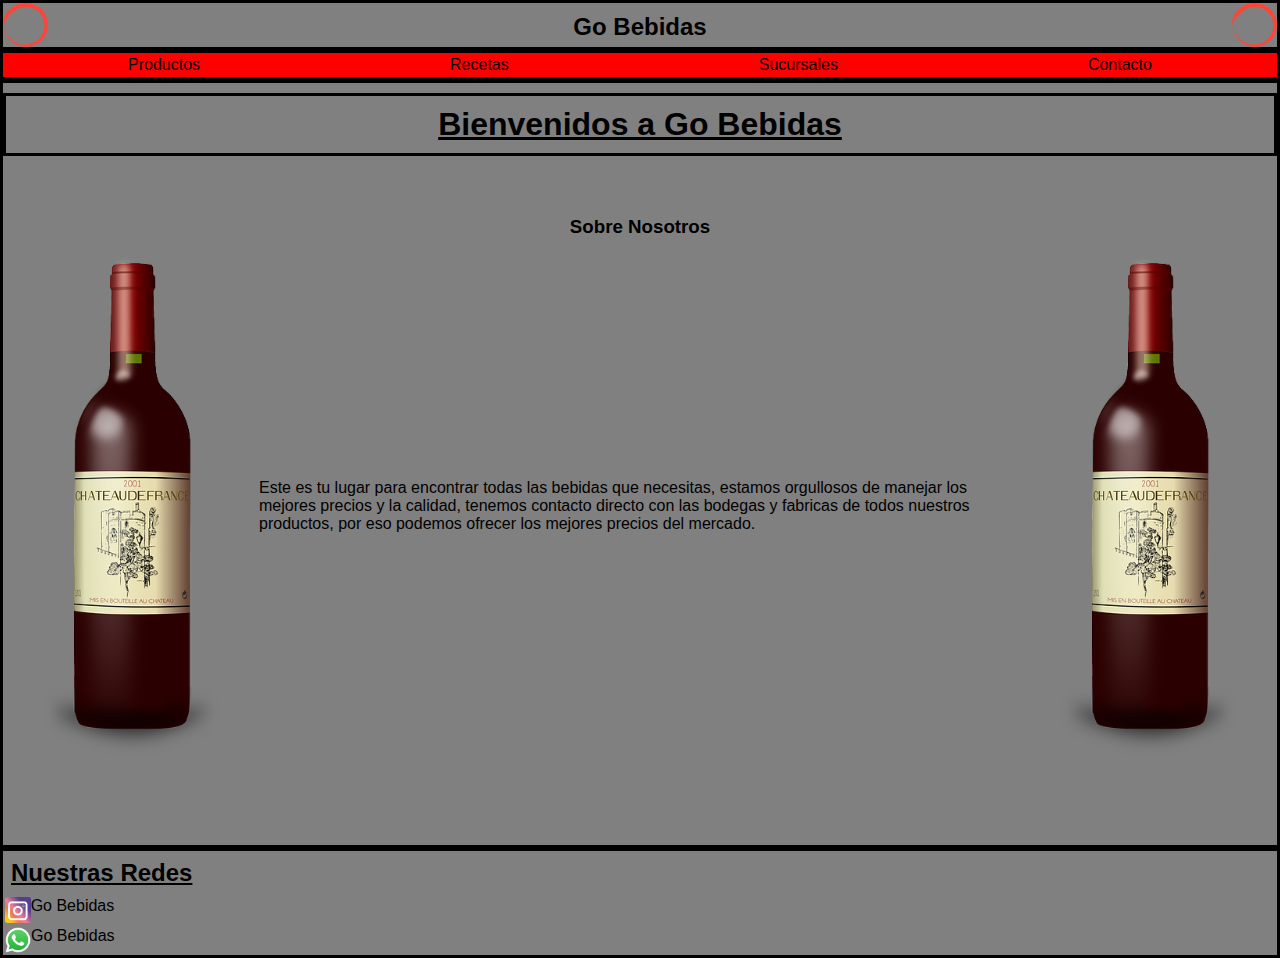
<file: index.html>
<!DOCTYPE html>
<html lang="es">

<head>
    <meta charset="UTF-8">
    <meta http-equiv="X-UA-Compatible" content="IE=edge">
    <meta name="viewport" content="width=device-width, initial-scale=1.0, maximun-scale=1.0, minimum-scale=1.0">
    <meta name="description" content="Go Bebidas es el mejor lugar para encontrar todas las bebidas 
    que estas buscando tenemos las mejores ofertas y un gran catalogo para vos">
    <meta name="keywords" content="bebidas ofertas promos combos">
    <title>Go Bebidas</title>
    <link rel="stylesheet" href="./css/style.css">
</head>

<body>
    <header>
        <div class="allheaderstittle">
            <img src="./assets/img/logo.png" alt="logo">
            <h2>Go Bebidas</h2>
            <img src="./assets/img/logo.png" alt="logo">
        </div>
        <div>
            <nav>
                <ul class="navs">
                    <li class="nav_e"><a href="./pages/productos.html">Productos</a></li>
                    <li class="nav_e"><a href="./pages/recetas.html">Recetas</a></li>
                    <li class="nav_e"><a href="./pages/sucursales.html">Sucursales</a></li>
                    <li class="nav_e"><a href=".//pages/contacto.html">Contacto</a></li>
                </ul>
            </nav>
        </div>
    </header>

    <main class="mains">
        <div class="main__titulo">
            <h1>Bienvenidos a Go Bebidas</h1>
        </div>
        <div class="main__subtitulo">
            <h3>Sobre Nosotros</h3>
        </div>
        <div class="main_centro">
            <div>
                <img class="main_img_1" src="./assets/img/wine.png" alt="">
            </div>
            <div class="main__text">
                <p>Este es tu lugar para encontrar todas las bebidas que necesitas, estamos
                    orgullosos de manejar los mejores precios y la calidad, tenemos contacto directo
                    con las bodegas y fabricas de todos nuestros productos, por eso podemos ofrecer los
                    mejores precios del mercado.
                </p>
            </div>
            <div>
                <img class="main_img_1" src="./assets/img/wine.png" alt="">
            </div>
        </div>
    </main>

    <footer class="allfooter">
        <div class="footer_titulo">
            <h2>Nuestras Redes</h2>
        </div>
        <div class="footer_instagram">
            <img src="./assets/img/logo_instagram.png" alt="logo instagram">
            <a href="https://www.instagram.com" target="_blank">Go Bebidas</a>
        </div>
        <div class="footer_whatsapp">
            <img src=".//assets/img/logo_whatsapp.png" alt="logo whatsapp">
            <a href="https://www.whatsapp.com/?lang=es" target="_blank">Go Bebidas</a>
        </div>
    </footer>

</body>

</html>
</file>
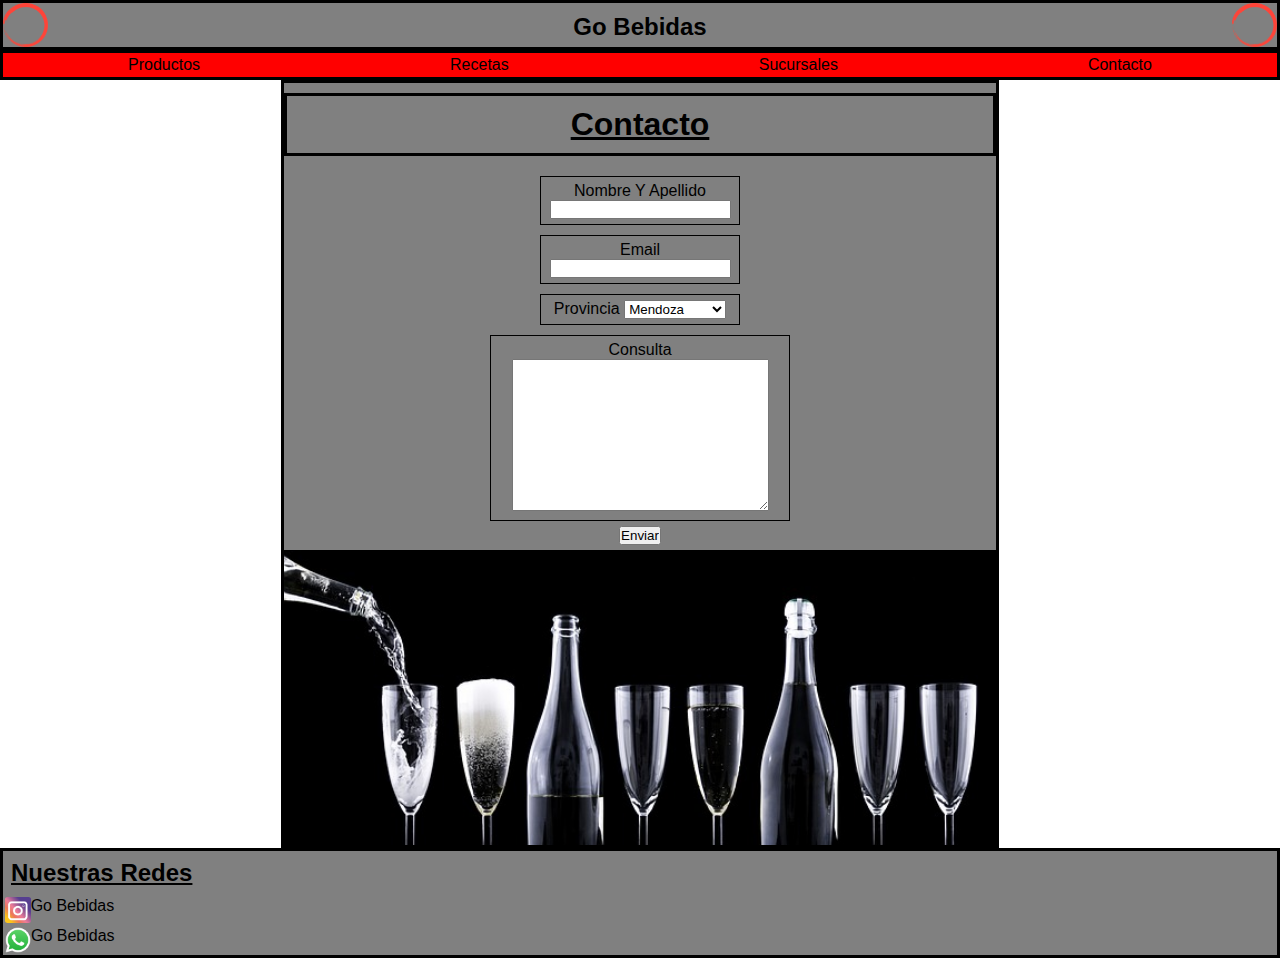
<file: pages/contacto.html>
<!DOCTYPE html>
<html lang="es">

<head>
    <meta charset="UTF-8">
    <meta http-equiv="X-UA-Compatible" content="IE=edge">
    <meta name="viewport" content="width=device-width, initial-scale=1.0">
    <meta name="description" content="Contactanos con tus dudas ya sea sobre algo especifico de la tienda 
    o si queres un presupuesto o como calcular bebidas para tu evento">
    <title>Contacto</title>
    <link rel="stylesheet" href="../css/style.css">
</head>

<body>

    <header>
        <div class="allheaderstittle">
            <img src="../assets/img/logo.png" alt="logo">
            <h2><a href="..//index.html">Go Bebidas</a></h2>
            <img src="../assets/img/logo.png" alt="logo">
        </div>
        <nav>
            <ul class="navs">
                <li class="nav_e"><a href="./productos.html">Productos</a></li>
                <li class="nav_e"><a href="./recetas.html">Recetas</a></li>
                <li class="nav_e"><a href="./sucursales.html">Sucursales</a></li>
                <li class="nav_e"><a href="./contacto.html">Contacto</a></li>
            </ul>
        </nav>
    </header>

    <main class="mains">
        <div class="main__titulo">
            <h1>Contacto</h1>
        </div>
        <div class="formulario">
            <form action="">
                <form action="Formulario">
                    <div class="formulario_name">
                </form>
                <label for="Nombre">Nombre Y Apellido</label>
                <input type="text" id="Nombre">
        </div>
        <div class="formulario_email">
            <label for="email">Email</label>
            <input type="email" name="email" id="email">
        </div>
        <div class="formulario_select">
            <label for="">Provincia</label>
            <select name="Region" id="reg">
                <option value="">Mendoza</option>
                <option value="">San Luis</option>
                <option value="">Cordoba</option>
                <option value="">Buenos Aires</option>
                <option value="">Salta</option>
                <option value="">Misiones</option>
                <option value="">Chubut</option>
                <option value="">Santa Fe</option>
            </select>
        </div>
        <div class="formulario_consulta">
            <label for="">Consulta</label>
            <textarea name="consulta" id="consulta" cols="30" rows="10"></textarea>
        </div>
        <div class="boton_mobile">
            <input class="tarjeta_boton_e" type="button" value="Enviar">
        </div>
        </form>
        </div>
        <div class="formulario_img">
            <img class="img_contacto" src="../assets/img/champagne.jpg" alt="">
        </div>
    </main>

    <footer class="allfooter">
        <div>
            <h2 class="footer_titulo">Nuestras Redes</h2>
        </div>
        <div class="footer_instagram">
            <img src="../assets/img/logo_instagram.png" alt="logo instagram">
            <a href="https://www.instagram.com" target="_blank">Go Bebidas</a>
        </div>
        <div class="footer_whatsapp">
            <img src="../assets/img/logo_whatsapp.png" alt="logo whatsapp">
            <a href="https://www.whatsapp.com/?lang=es">Go Bebidas</a>
        </div>
    </footer>

</body>

</html>
</file>
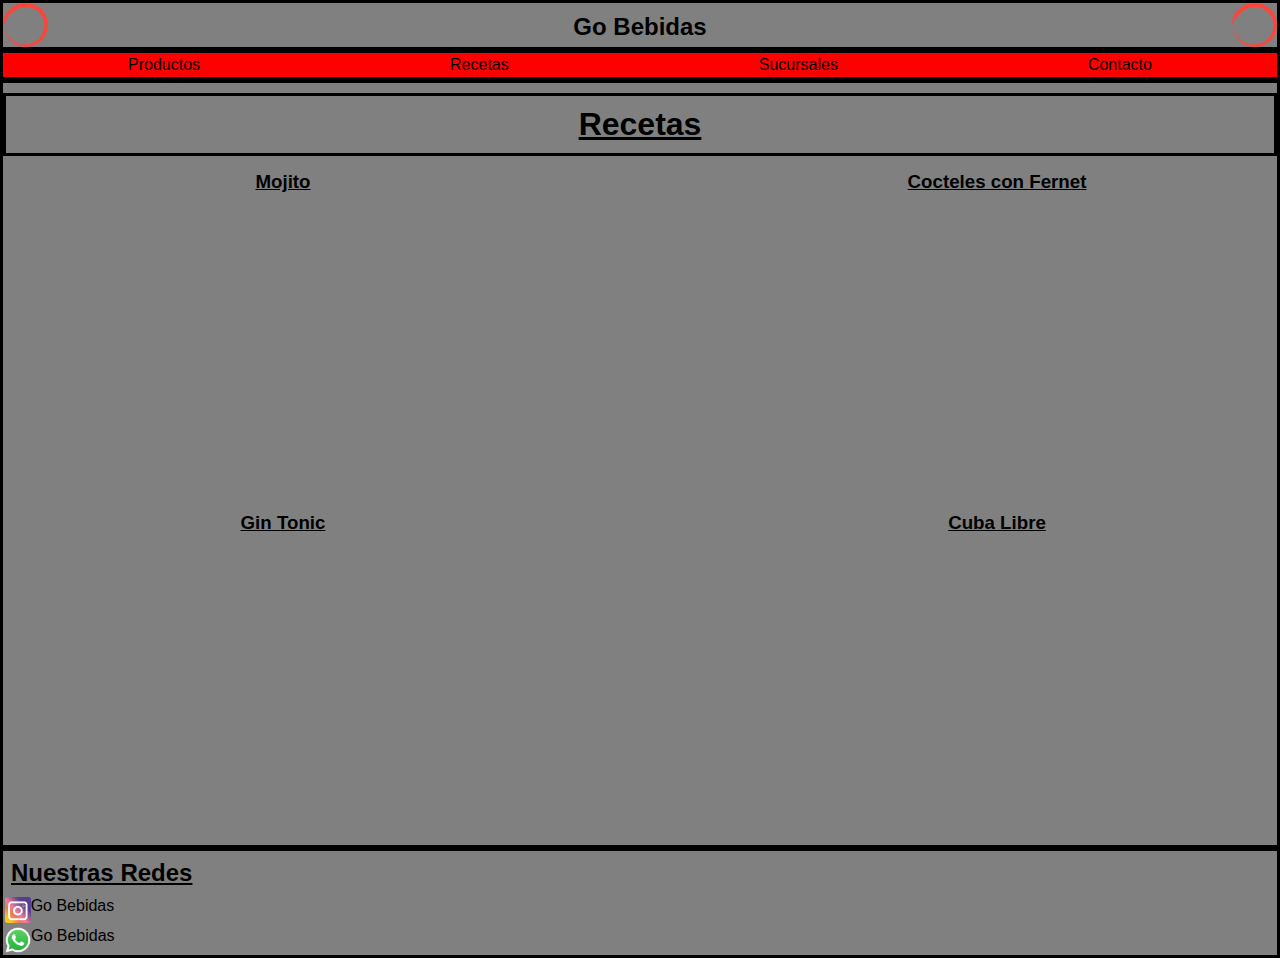
<file: pages/recetas.html>
<!DOCTYPE html>
<html lang="es">

<head>
    <meta charset="UTF-8">
    <meta http-equiv="X-UA-Compatible" content="IE=edge">
    <meta name="viewport" content="width=device-width, initial-scale=1.0">
    <meta name="description" content="Recetas de cocteles con los prodcutos que vendemos para que veas
    que tipos de tragos podes hacer y conocer nuevos cocteles">
    <title>Recetas</title>
    <link rel="stylesheet" href="../css/style.css">
</head>

<body>
    <header>
        <div class="allheaderstittle">
            <img src="../assets/img/logo.png" alt="logo">
            <h2><a href="..//index.html">Go Bebidas</a></h2>
            <img src="../assets/img/logo.png" alt="logo">
        </div>
        <div>
            <nav>
                <ul class="navs">
                    <li class="nav_e"><a href="./productos.html">Productos</a></li>
                    <li class="nav_e"><a href="./recetas.html">Recetas</a></li>
                    <li class="nav_e"><a href="./sucursales.html">Sucursales</a></li>
                    <li class="nav_e"><a href="./contacto.html">Contacto</a></li>
                </ul>
            </nav>
        </div>
    </header>
    <main class="mains">
        <div class="main__titulo">
            <h1>Recetas</h1>
        </div>
        <div class="recetas">
            <div>
                <h3>Mojito</h3>
                <iframe class="recetas_vid" width="560" height="315" src="https://www.youtube.com/embed/lfsTNwE4Zo8"
                    title="YouTube video player" frameborder="0"
                    allow="accelerometer; autoplay; clipboard-write; encrypted-media; gyroscope; picture-in-picture"
                    allowfullscreen></iframe>
            </div>

            <div>
                <h3>Cocteles con Fernet</h3>
                <iframe class="recetas_vid" width="560" height="315"
                    src="https://www.youtube.com/embed/-XAIhXVh79w?start=282" title="YouTube video player"
                    frameborder="0"
                    allow="accelerometer; autoplay; clipboard-write; encrypted-media; gyroscope; picture-in-picture"
                    allowfullscreen></iframe>
            </div>

            <div>
                <h3>Gin Tonic</h3>
                <iframe class="recetas_vid" width="560" height="315" src="https://www.youtube.com/embed/bMn7lXkaJ4o"
                    title="YouTube video player" frameborder="0"
                    allow="accelerometer; autoplay; clipboard-write; encrypted-media; gyroscope; picture-in-picture"
                    allowfullscreen></iframe>
            </div>

            <div>
                <h3>Cuba Libre</h3>
                <iframe class="recetas_vid" width="560" height="315" src="https://www.youtube.com/embed/s2cKvcSGdfE"
                    title="YouTube video player" frameborder="0"
                    allow="accelerometer; autoplay; clipboard-write; encrypted-media; gyroscope; picture-in-picture"
                    allowfullscreen></iframe>
            </div>
        </div>
    </main>

    <footer class="allfooter">
        <div>
            <h2 class="footer_titulo">Nuestras Redes</h2>
        </div>
        <div class="footer_instagram">
            <img src="../assets/img/logo_instagram.png" alt="logo instagram">
            <a href="https://www.instagram.com" target="_blank">Go Bebidas</a>
        </div>
        <div class="footer_whatsapp">
            <img src="../assets/img/logo_whatsapp.png" alt="logo whatsapp">
            <a href="https://www.whatsapp.com/?lang=es">Go Bebidas</a>
        </div>
    </footer>

</body>

</html>
</file>
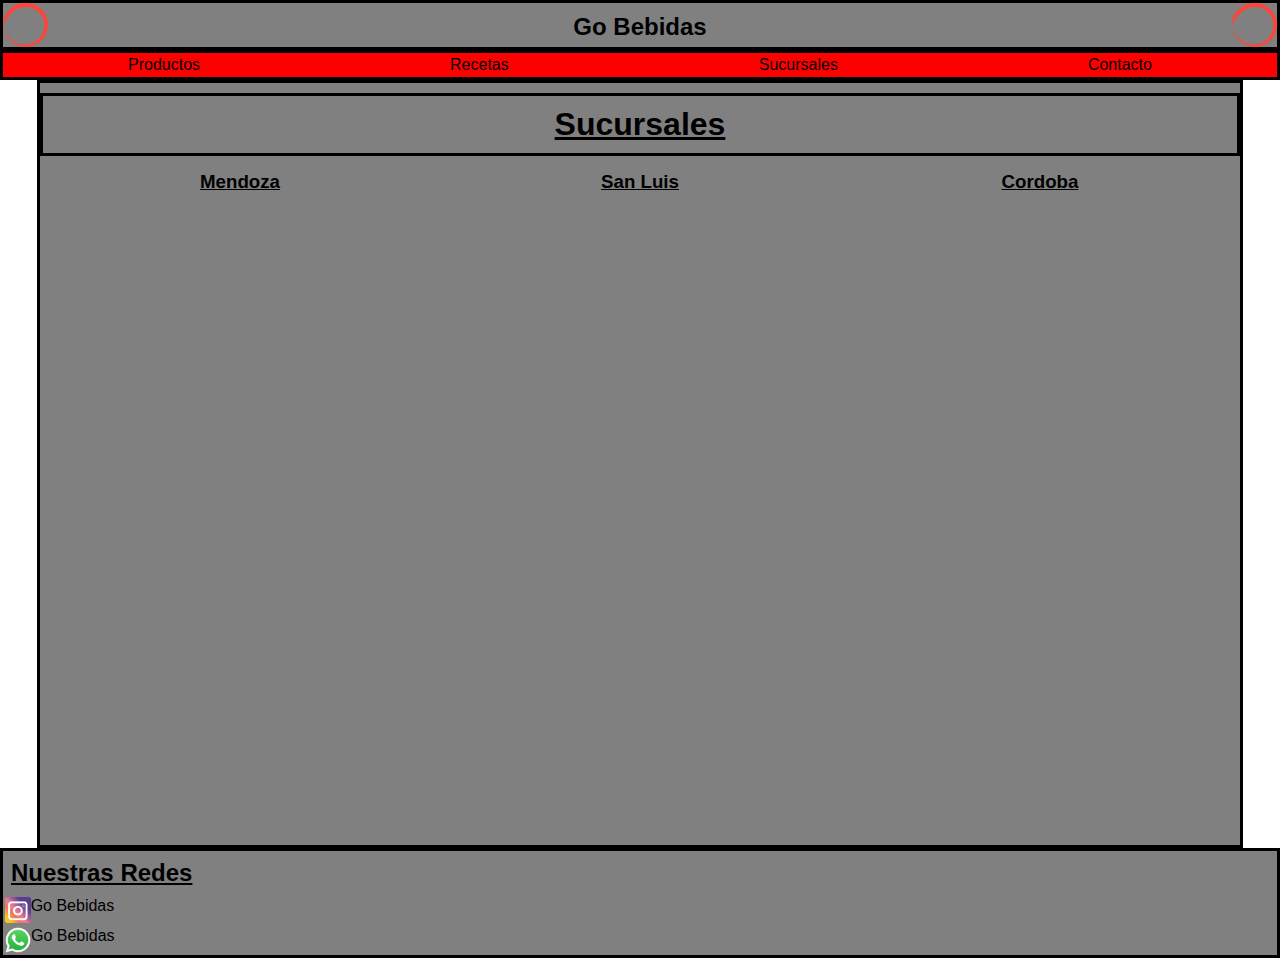
<file: pages/sucursales.html>
<!DOCTYPE html>
<html lang="es">

<head>
    <meta charset="UTF-8">
    <meta http-equiv="X-UA-Compatible" content="IE=edge">
    <meta name="viewport" content="width=device-width, initial-scale=1.0">
    <meta name="description" content=" Aca podes ver todas nuestras sucursales alrededor del pais y 
    ver donde estan ubicadas con ayuda de googlemaps">
    <title>Sucursales</title>
    <link rel="stylesheet" href="../css/style.css">
</head>

<body>

    <header>
        <div class="allheaderstittle">
            <img src="../assets/img/logo.png" alt="logo">
            <h2><a href="..//index.html">Go Bebidas</a></h2>
            <img src="../assets/img/logo.png" alt="logo">
        </div>
        <nav>
            <ul class="navs">
                <li class="nav_e"><a href="./productos.html">Productos</a></li>
                <li class="nav_e"><a href="./recetas.html">Recetas</a></li>
                <li class="nav_e"><a href="./sucursales.html">Sucursales</a></li>
                <li class="nav_e"><a href="./contacto.html">Contacto</a></li>
            </ul>
        </nav>
    </header>

    <main class="mains">
        <div class="main__titulo">
            <h1>Sucursales</h1>
        </div>
        <div class="sucursales">
            <div class="sucursales_mobile">
                <h3>Mendoza</h3>
                <iframe class="maps_mobile"
                    src="https://www.google.com/maps/embed?pb=!1m18!1m12!1m3!1d26804.48727013532!2d-68.8585191!3d-32.8833352!2m3!1f0!2f0!3f0!3m2!1i1024!2i768!4f13.1!3m3!1m2!1s0x967e093ec45179bf%3A0x205a78f6d20efa3a!2sMendoza%2C%20Capital%2C%20Mendoza!5e0!3m2!1ses-419!2sar!4v1664935906701!5m2!1ses-419!2sar"
                    width="400" height="300" style="border:0;" allowfullscreen="" loading="lazy"
                    referrerpolicy="no-referrer-when-downgrade"></iframe>
            </div>

            <div class="sucursales_mobile">
                <h3>San Luis</h3>
                <iframe class="maps_mobile"
                    src="https://www.google.com/maps/embed?pb=!1m18!1m12!1m3!1d106714.0908791752!2d-66.3798779660838!3d-33.297493674053!2m3!1f0!2f0!3f0!3m2!1i1024!2i768!4f13.1!3m3!1m2!1s0x95d43954196ca6cd%3A0x7fc2e3b4d49ecc83!2sSan%20Luis!5e0!3m2!1ses-419!2sar!4v1664936141141!5m2!1ses-419!2sar"
                    width="400" height="300" style="border:0;" allowfullscreen="" loading="lazy"
                    referrerpolicy="no-referrer-when-downgrade"></iframe>
            </div>

            <div class="sucursales_mobile">
                <h3>Cordoba</h3>
                <iframe class="maps_mobile"
                    src="https://www.google.com/maps/embed?pb=!1m18!1m12!1m3!1d217954.93475876423!2d-64.33477434591904!3d-31.39908359860437!2m3!1f0!2f0!3f0!3m2!1i1024!2i768!4f13.1!3m3!1m2!1s0x9432985f478f5b69%3A0xb0a24f9a5366b092!2zQ8OzcmRvYmE!5e0!3m2!1ses-419!2sar!4v1664936195204!5m2!1ses-419!2sar"
                    width="400" height="300" style="border:0;" allowfullscreen="" loading="lazy"
                    referrerpolicy="no-referrer-when-downgrade"></iframe>
            </div>
        </div>
    </main>

    <footer class="allfooter">
        <div>
            <h2 class="footer_titulo">Nuestras Redes</h2>
        </div>
        <div class="footer_instagram">
            <img src="../assets/img/logo_instagram.png" alt="logo instagram">
            <a href="https://www.instagram.com" target="_blank">Go Bebidas</a>
        </div>
        <div class="footer_whatsapp">
            <img src="../assets/img/logo_whatsapp.png" alt="logo whatsapp">
            <a href="https://www.whatsapp.com/?lang=es">Go Bebidas</a>
        </div>
    </footer>

</body>

</html>
</file>
<file: css/style.css>
* {
  margin: 0;
  padding: 0;
  box-sizing: border-box;
  text-decoration: none;
  font-family: Verdana, Geneva, Tahoma, sans-serif;
}

header h2 {
  margin-top: 10px;
}
header a {
  color: black;
}

nav ul li {
  display: inline-block;
  list-style: none;
  margin: auto;
}
nav ul li a {
  color: black;
}

footer a {
  color: black;
}

p {
  animation-duration: 5s;
  animation-name: efectomaintext;
}

.mains {
  height: 60vw;
  border: 3px solid;
  background-color: grey;
  border-color: black;
  background-size: cover;
  background-repeat: no-repeat;
  background-position: center center;
  background-attachment: fixed;
  justify-self: center;
  overflow: auto;
}
@media (max-width: 1200px) {
  .mains {
    height: 80vh;
    border: 3px solid;
    background-color: grey;
    border-color: black;
    background-size: cover;
    background-repeat: no-repeat;
    background-position: center center;
    background-attachment: fixed;
  }
}
.mains .main__titulo {
  margin-top: 10px;
  color: black;
  text-align: center;
  text-decoration: underline;
  margin-bottom: 15px;
  background-color: grey;
  border: 3px solid;
  border-color: black;
  padding: 10px;
}
.mains .main__subtitulo {
  width: auto;
  color: black;
  text-align: center;
  margin-top: 60px;
  margin-bottom: 15px;
  background-color: grey;
}
.mains .main__text {
  width: auto;
  height: auto;
  overflow: hidden;
  color: black;
  background-color: grey;
  margin: auto;
}
@media (max-width: 1200px) {
  .mains .main__text {
    height: auto;
    width: 50%;
    margin: auto;
    margin-top: 50px;
  }
}

/* Animaciones */
.tarjeta_boton_e:hover {
  background-color: blue;
  scale: 1.1;
}

.nav_e:hover {
  scale: 1.5;
}

.header_e:hover {
  scale: 1.5;
}

@keyframes efectomaintext {
  from {
    margin-left: 100%;
    width: 300%;
  }
  to {
    margin-left: 0%;
    width: 100%;
  }
}
.allfooter {
  width: 100%;
  height: 110px;
  border: 3px solid;
  border-color: black;
  background-color: grey;
  position: relative;
  bottom: 0;
}
@media (max-width: 1200px) {
  .allfooter {
    width: 100%;
    height: 110px;
    border: 3px solid;
    border-color: black;
    background-color: grey;
    position: absolute;
    bottom: 0;
  }
}

.footer_titulo {
  margin: 5px;
  padding: 3px;
  text-decoration: underline;
}

.footer_whatsapp {
  width: auto;
  height: 30px;
  display: flex;
  align-content: flex-end;
  padding: 2px;
}

.footer_instagram {
  width: auto;
  height: 30px;
  background-color: grey;
  display: flex;
  align-content: flex-start;
  padding: 2px;
}

.allheaderstittle {
  width: 100%;
  height: 50px;
  border: 3px solid;
  border-color: black;
  background-color: grey;
  display: flex;
  justify-content: space-between;
  border-image-width: 0px;
}

.navs {
  width: 100%;
  height: 30px;
  border: 3px solid;
  border-color: black;
  background-color: red;
  display: flex;
}

.main__titulo {
  margin-top: 10px;
  color: black;
  text-align: center;
  text-decoration: underline;
  margin-bottom: 15px;
  background-color: grey;
  border: 3px solid;
  border-color: black;
  padding: 10px;
}

.main__subtitulo {
  width: auto;
  color: black;
  text-align: center;
  margin-top: 60px;
  margin-bottom: 15px;
  background-color: grey;
}

.main_centro {
  width: auto;
  height: auto;
  display: flex;
  justify-content: space-between;
}
@media (max-width: 1200px) {
  .main_centro {
    display: flex;
    justify-content: space-between;
  }
}

.main_img_1 {
  height: 500px;
  width: auto;
  margin: 3px;
  object-fit: contain;
  display: flex;
  align-self: baseline;
}
.main_img_1:hover {
  scale: 1.1;
}
@media (max-width: 1200px) {
  .main_img_1 {
    display: none;
  }
}

/* Productos */
.tarjetas {
  color: black;
  height: auto;
  width: auto;
  display: flex;
  flex-wrap: wrap;
  justify-content: center;
}
@media (max-width: 1200px) {
  .tarjetas {
    color: black;
    height: auto;
    width: auto;
    display: grid;
    justify-content: center;
    grid-template-columns: repeat(1 1fr);
  }
}

.productoficha {
  border: 3px solid;
  border-color: black;
  margin: 5px;
}
@media (max-width: 1200px) {
  .productoficha {
    display: grid;
    width: 300px;
    height: auto;
    border: 5px solid;
    border-color: black;
    margin: 15px;
  }
}

.tarjeta_texto {
  text-align: center;
  color: black;
  background-color: grey;
}

.tarjeta_boton {
  color: black;
  text-align: center;
  margin: 5px;
}

.img_mobile {
  height: 300px;
  width: 100%;
}

/* Recetas  */
.recetas {
  color: black;
  text-align: center;
  text-decoration: underline;
  display: flex;
  flex-wrap: wrap;
  justify-content: space-between;
}
@media (max-width: 1200px) {
  .recetas {
    color: black;
    text-align: center;
    text-decoration: underline;
    display: flex;
    flex-wrap: wrap;
    justify-content: space-between;
  }
}

.recetas_vid {
  height: 315px;
  width: 560px;
}
@media (max-width: 1200px) {
  .recetas_vid {
    height: 200px;
    width: 350px;
    margin-left: 30px;
  }
}

/*  Sucursales */
.sucursales {
  text-align: center;
  text-decoration: underline;
  color: rgb(0, 0, 0);
  display: flex;
  flex-wrap: wrap;
  justify-content: space-between;
}
@media (max-width: 1200px) {
  .sucursales {
    height: auto;
    width: auto;
    display: grid;
    grid-template-rows: repeat(1 1fr);
    justify-content: center;
  }
}

@media (max-width: 1200px) {
  .sucursales_mobile {
    display: grid;
    column-gap: 20px;
    height: auto;
    object-fit: contain;
  }
}

@media (max-width: 1200px) {
  .maps_mobile {
    display: grid;
    width: fit-content;
  }
}

/* contacto */
.formulario {
  color: black;
  display: flex;
  flex-direction: column;
  align-items: center;
}
@media (max-width: 1200px) {
  .formulario {
    display: grid;
    grid-template-columns: repeat(1 1fr);
    grid-template-rows: repeat(1 1fr);
    justify-content: center;
  }
}

.formulario_name {
  text-align: center;
  width: 200px;
  margin: 5px;
  padding: 5px;
  border: 1px solid;
  border-color: black;
}
@media (max-width: 1200px) {
  .formulario_name {
    display: grid;
    width: 100%;
    margin: 10px;
    padding: 10px;
  }
}

.formulario_email {
  text-align: center;
  width: 200px;
  margin: 5px;
  padding: 5px;
  border: 1px solid;
  border-color: black;
}
@media (max-width: 1200px) {
  .formulario_email {
    display: grid;
    grid-row: 2/3;
    width: 100%;
    margin: 10px;
    padding: 10px;
  }
}

.formulario_select {
  text-align: center;
  width: 200px;
  margin: 5px;
  padding: 5px;
  border: 1px solid;
  border-color: black;
}
@media (max-width: 1200px) {
  .formulario_select {
    display: grid;
    grid-row: 3/4;
    width: 100%;
    margin: 10px;
    padding: 10px;
  }
}

.formulario_consulta {
  text-align: center;
  width: 300px;
  margin: 5px;
  padding: 5px;
  border: 1px solid;
  border-color: black;
}
@media (max-width: 1200px) {
  .formulario_consulta {
    display: grid;
    grid-row: 4/5;
    width: 100%;
    margin: 10px;
    padding: 10px;
  }
}

@media (max-width: 1200px) {
  .boton_mobile {
    display: grid;
    grid-row: 5/6;
    width: 100%;
    justify-items: center;
  }
}

.formulario_img {
  width: 100%;
  height: auto;
  display: flex;
  justify-content: center;
}

.img_contacto {
  width: auto;
  height: 355px;
  display: flex;
  margin: 5px;
  margin-left: 20%;
  margin-right: 20%;
}
@media (max-width: 1200px) {
  .img_contacto {
    display: none;
  }
}

/*# sourceMappingURL=style.css.map */
</file>
